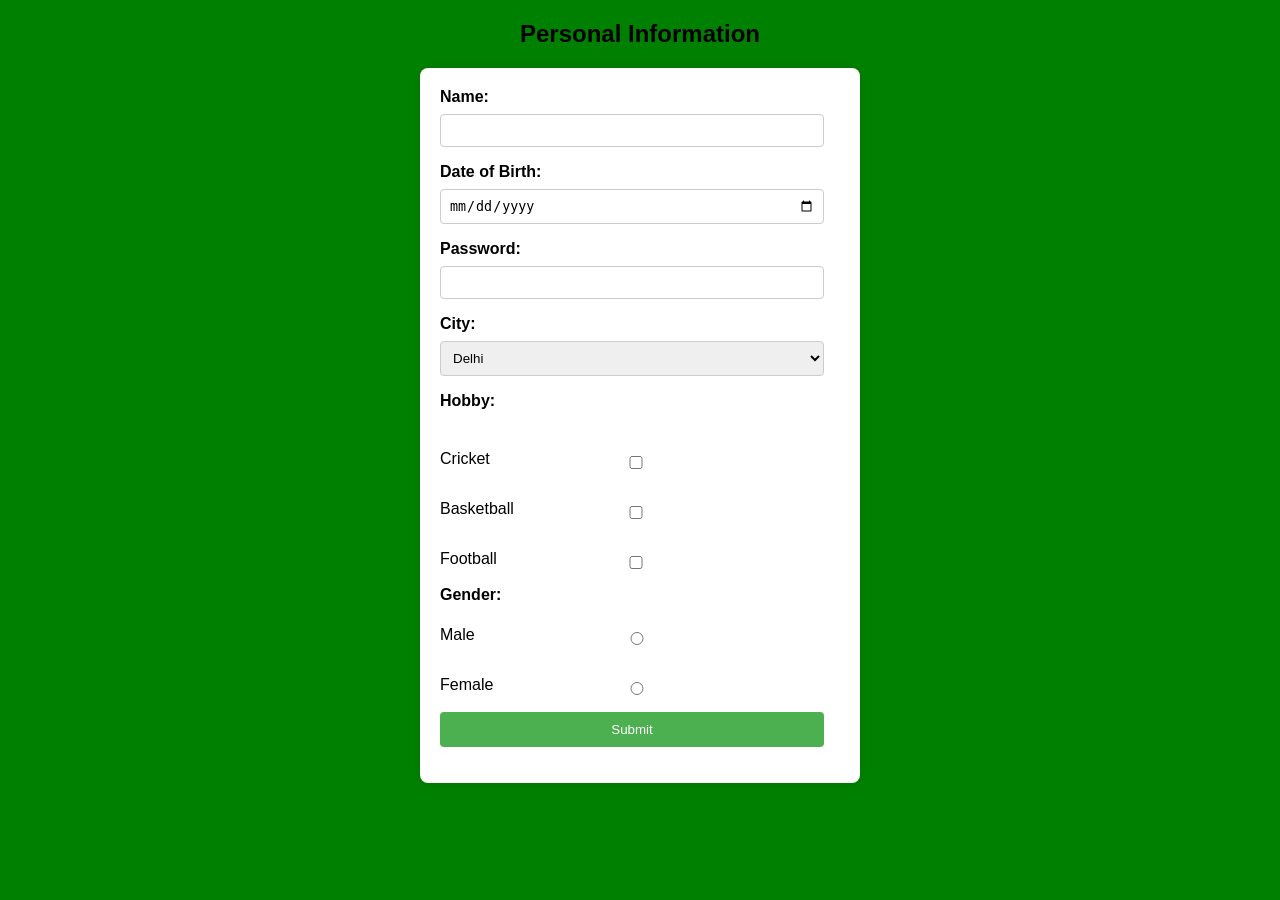
<file: registration form.html>
<!DOCTYPE html>
<html lang="en">
<head>
  <meta charset="UTF-8">
  <meta name="viewport" content="width=device-width, initial-scale=1.0">
  <title>Form Example</title>
  <style>
    body {
      font-family: 'Arial', sans-serif;
      margin: 20px;
      background-color: green;
    }

    form {
      max-width: 400px;
      margin: 0 auto;
      background-color: #fff;
      padding: 20px;
      border-radius: 8px;
      box-shadow: 0 0 10px rgba(0, 0, 0, 0.1);
    }
label {
      display: block;
      margin-bottom: 8px;
      font-weight: bold;
    }

    input, select {
      width: calc(100% - 16px);
      padding: 8px;
      margin-bottom: 16px;
      box-sizing: border-box;
      border: 1px solid #ccc;
      border-radius: 4px;
    }
    input[type="checkbox"], input[type="radio"] {
      margin-right: 5px;
      position: relative;
      top:35px;
      

      
    }

    input[type="button"] {
      background-color: #4caf50;
      color: #fff;
      padding: 10px;
      border: none;
      border-radius: 4px;
      cursor: pointer;
    }

    input[type="button"]:hover {
      background-color: #45a049;
    }
    #gender{
        position: relative;
        top:18px;
    }
  </style>
</head>
<body>

<h2 style="text-align: center;">Personal Information</h2>

<form id="myForm">
  <label for="name">Name:</label>
  <input type="text" id="name" name="name" required>

  <label for="dob">Date of Birth:</label>
  <input type="date" id="dob" name="dob" required>

  <label for="password">Password:</label>
  <input type="password" id="password" name="password" required>

  <label for="city">City:</label>
  <select id="city" name="city">
    <option value="Delhi">Delhi</option>
    <option value="Mumbai">Mumbai</option>
    <option value="Kashmir">Kashmir</option>
  </select>

  <label for="hobby">Hobby:</label>
  <input type="checkbox" id="Cricket" name="hobby" value="Cricket"> Cricket
  <input type="checkbox" id="Basketball" name="hobby" value="Basketball"> Basketball
  <input type="checkbox" id="Football" name="hobby" value="Football"> Football

  <label id="gender">Gender:</label>
<input type="radio" id="male" name="gender" value="male"> Male
  <input type="radio" id="female" name="gender" value="female"> Female

  <br><br>

  <input type="button" value="Submit" onclick="displayValues()">
</form>

<script>
  function displayValues() {
    var form = document.getElementById("myForm");
    var formData = new FormData(form);
    var formValues = {};
    
    formData.forEach(function(value, key){
      formValues[key] = value;
    });

    // Display the values (you can customize this part based on your needs)
    alert("Form values:\n" + JSON.stringify(formValues, null, 2));
  }
</script>

</body>
</html>
</file>
